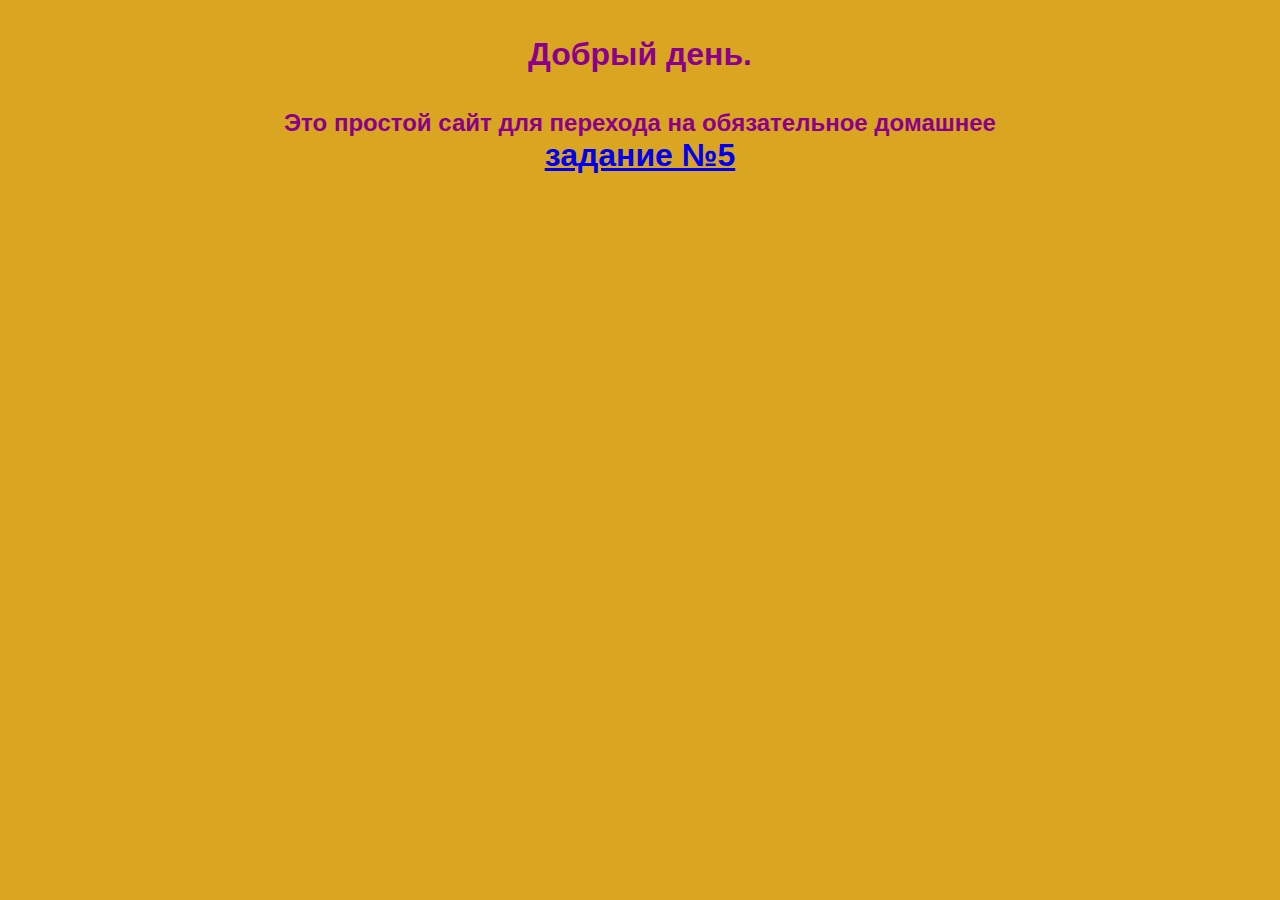
<file: index.html>
<!DOCTYPE html>
<html lang="en">
<head>
    <meta charset="UTF-8">
    <meta name="viewport" content="width=device-width, initial-scale=1.0">
    <title>index</title>
  <style>
    * {
      margin: 0;
      padding: 0;
      box-sizing: border-box;
    }

    body {
      font-family: Arial, sans-serif;
      background-color: goldenrod;
      color: darkmagenta;
      text-align: center;
    }
    </style>
</head>
<body>
    <h1> </h1><br> <br>
    <h1>Добрый день.</h1><br> <br>
    <h2>Это простой сайт для перехода на обязательное домашнее <h1><a href="task5.html">задание №5</a></h1></h2>
</body>
</html>
</file>
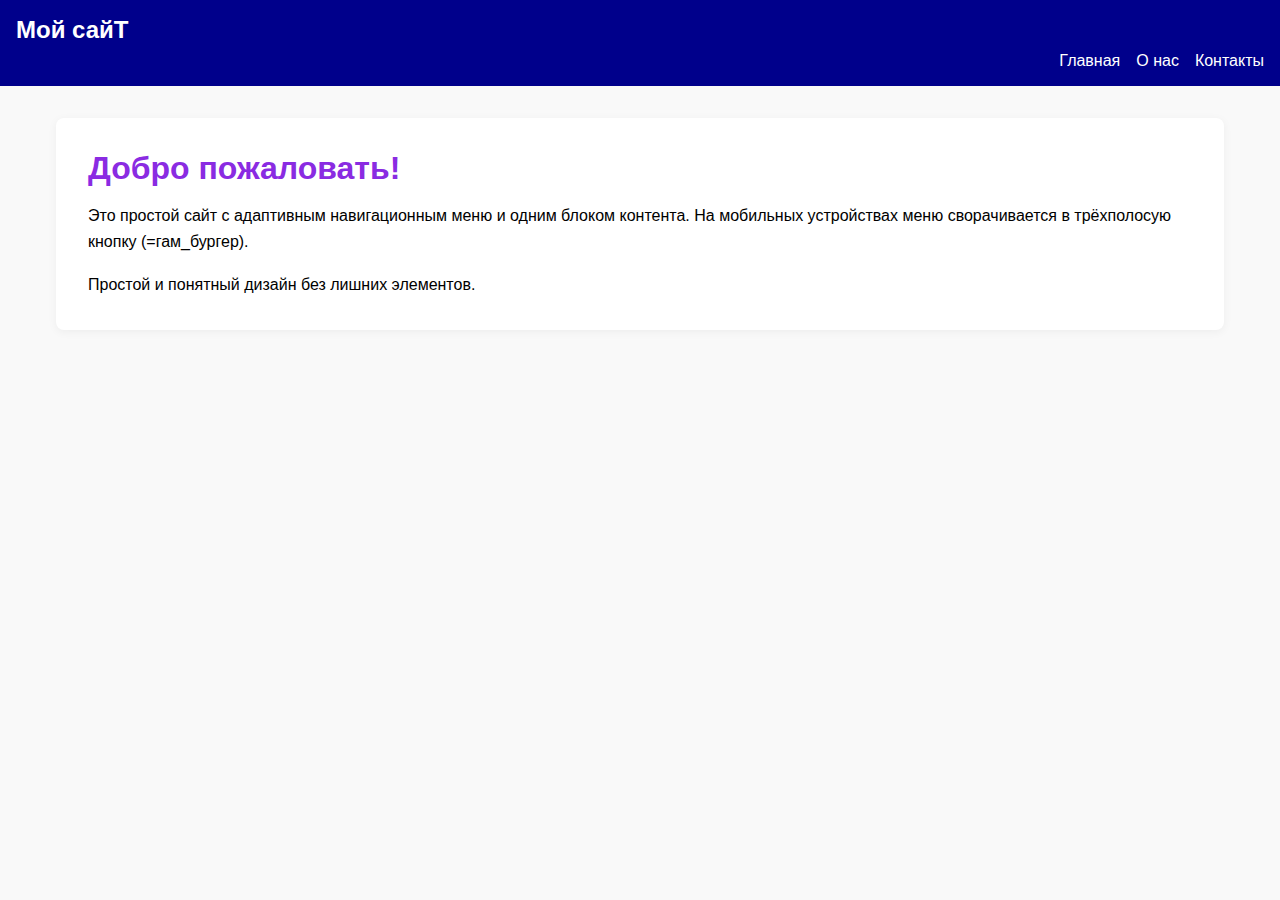
<file: task5.html>
<!DOCTYPE html>
<html lang="en">
<head>
  <meta charset="UTF-8">
    <meta http-equiv="X-UA-Compatible" content="IE=edge">
    <meta name="viewport" content="width=device-width, initial-scale=1.0">
    <title>Document</title>
  <link rel="stylesheet" href="style.css">
</head>
<body>
  <header>
    <div class="logo">Мой сайТ</div>
    <div class="hamburger" id="hamburger">
      <span></span>
      <span></span>
      <span></span>
    </div>
    <nav class="nav">
      <ul class="menu" id="menu">
        <li><a href="#block1" class="nav_item">Главная</a></li>
        <li><a href="#block2" class="nav_item">О нас</a></li>
        <li><a href="#block3" class="nav_item">Контакты</a></li>
      </ul>
    </nav>
  </header>

  <main class="main">
    <div class="content-block">
      <h1><b>Добро пожаловать!</b></h1>
      <p>Это простой сайт с адаптивным навигационным меню и одним блоком контента. 
        На мобильных устройствах меню сворачивается в трёхполосую кнопку (=гам_бургер).</p><br>
      <p>Простой и понятный дизайн без лишних элементов.</p>
    </div>
  </main>

  <script src="burger.js">  
  </script>
</body>
</html>
</file>
<file: style.css>
* {
    margin: 0;
    padding: 0;
    box-sizing: border-box;
}

body {
      font-family: Arial, sans-serif;
      background-color: #f9f9f9;
      color: darkblue;
    }

    /* Header и Nav.igation */

    header {
      background-color: darkblue;
      padding: 1rem;
      position: relative;
      display: flex;
      flex-direction: column;
      align-items: flex-start; /* по умолчанию логотип слева */
    }

    .logo {
      color: white;
      font-size: 1.5rem;
      font-weight: bold;
      margin-bottom: 0.5rem; /* отступ перед nav */
    }

    

    /* Hamburger button */
    .hamburger {
      display: none;
      flex-direction: column;
      cursor: pointer;
      width: 30px;
      height: 22px;
      justify-content: space-between;
      position: absolute;
      right: 1rem;
      top: 1rem; /* чуть ниже верхнего края, чтобы не перекрывать логотип */
    }

    .hamburger span {
      display: block;
      height: 3px;
      width: 100%;
      background-color: white;
      border-radius: 2px;
      transition: 0.3s;
    }

    .nav {
  align-self: flex-end; /* 🔑 ключевое: прижимает nav к правому краю header */
  width: fit-content;   /* чтобы не растягивался на всю ширину */
}
    /* Nav.список пунктов меню */

    
    nav ul {
  list-style: none;
  padding: 0;
  margin: 0;
  display: flex;        
  gap: 1rem;            
}
nav ul li {
        text-align: left;
      }

    nav a {
      color: white;
      text-decoration: none;
      padding: 0.5rem 0;
      font-weight: 500;
      transition: color 0.2s;
    }

    nav a:hover {
      color: greenyellow;
      
    }

    /* Мобильная версия */
    @media (max-width: 768px) {
      .hamburger {
        display: flex;
      }

      nav ul {
        display: none;
        flex-direction: column;
        position: absolute;
        top: 100%;
        left: 0;
        width: 100%;
        background-color: blue;
        padding: 1rem 0;
        gap: 0;
        box-shadow: 0 4px 6px rgba(0,0,0,0.1);
      }

      nav ul.active {
        display: flex;
      }

      nav ul li {
        width: 100%;
        text-align: center;
        padding: 0.75rem 0;
      }

      nav a {
        display: block;
        padding: 0.5rem 1rem;
      }
    }

    /* Main content */
    main {
      padding: 2rem 1rem;
      max-width: 1200px;
      margin: 0 auto;
    }

    .content-block {
      background-color: white;
      border-radius: 8px;
      padding: 2rem;
      box-shadow: 0 2px 10px rgba(0,0,0,0.05);
    }

    h1 {
      color: blueviolet;
      margin-bottom: 1rem;
    }

    p {
      line-height: 1.6;
      color: black;
    }
</file>
